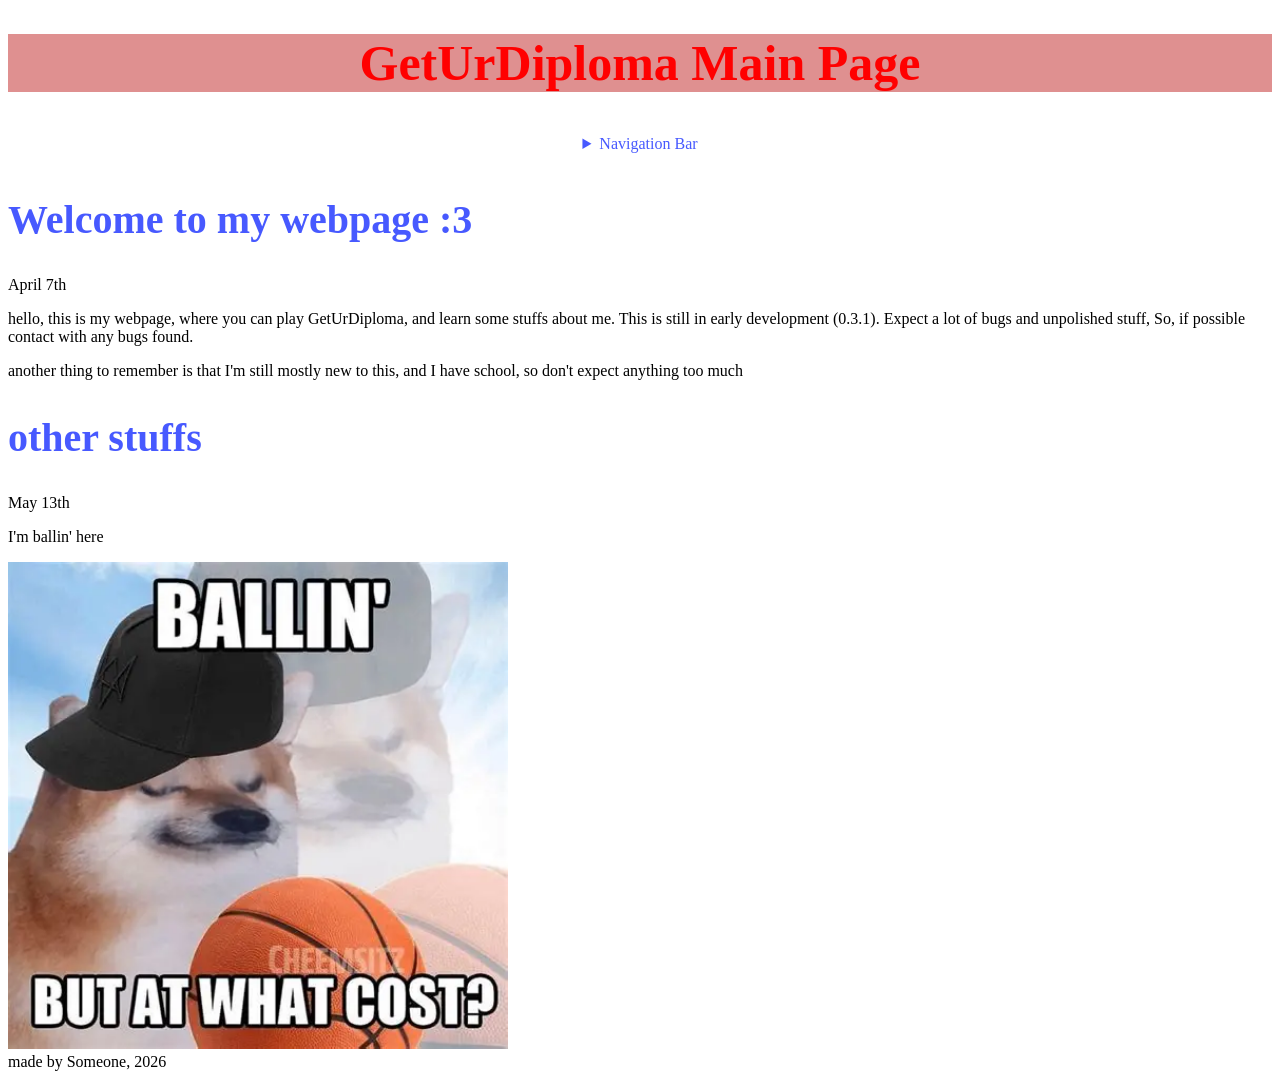
<file: index.html>
<!DOCTYPE html>
<html>

<head>
    <title>homepage</title>
    <link rel="stylesheet" href="/style.css">
    <link rel="preconnect" href="https://fonts.googleapis.com">
    <link rel="preconnect" href="https://fonts.gstatic.com" crossorigin>
    <link href="https://fonts.googleapis.com/css2?family=Press+Start+2P&display=swap" rel="stylesheet">
</head>

<body>
    <header>
        <h1>GetUrDiploma Main Page</h1>
        <nav>
            <details>
                <summary> Navigation Bar</summary>
                    <ul>
                        <li><a href="GetUrDiploma/EpikGame.html">game</a> </li>
                        <li><a href="index.html">home</a> </li>
                        <li><a href="https://guthib.com/">Funny</a> </li>
                        <li><a href="Newgame.html"> New Game</a></li>
                        <li><a href="Pastry.html"> Pastry Tapper</a></li>
                        <li><a href="about.html"> About</a></li>
                    </ul>
            </details>
        </nav>
    </header>
    <section>
        <article>
            <h2>Welcome to my webpage :3</h2>
            <time datetime="2026-04-07">April 7th</time>
            <p>hello, this is my webpage, where you can play GetUrDiploma, and learn some stuffs about me. This is still in early
                development (0.3.1). Expect a lot of bugs and unpolished stuff, So, if possible contact with any bugs found.</p>
            <p>another thing to remember is that I'm still mostly new to this, and I have school, so don't expect anything too much </p>
        </article>
        <article>
            <h2>other stuffs</h2>
            <time datetime="2026-5-13">May 13th</time>
            <p>I'm ballin' here</p>
            <img src="Baller.png" alt="baller" width="500">
    </section>
    </article>

    <footer>made by Someone, 2026</footer>
</body>

</html>
</file>
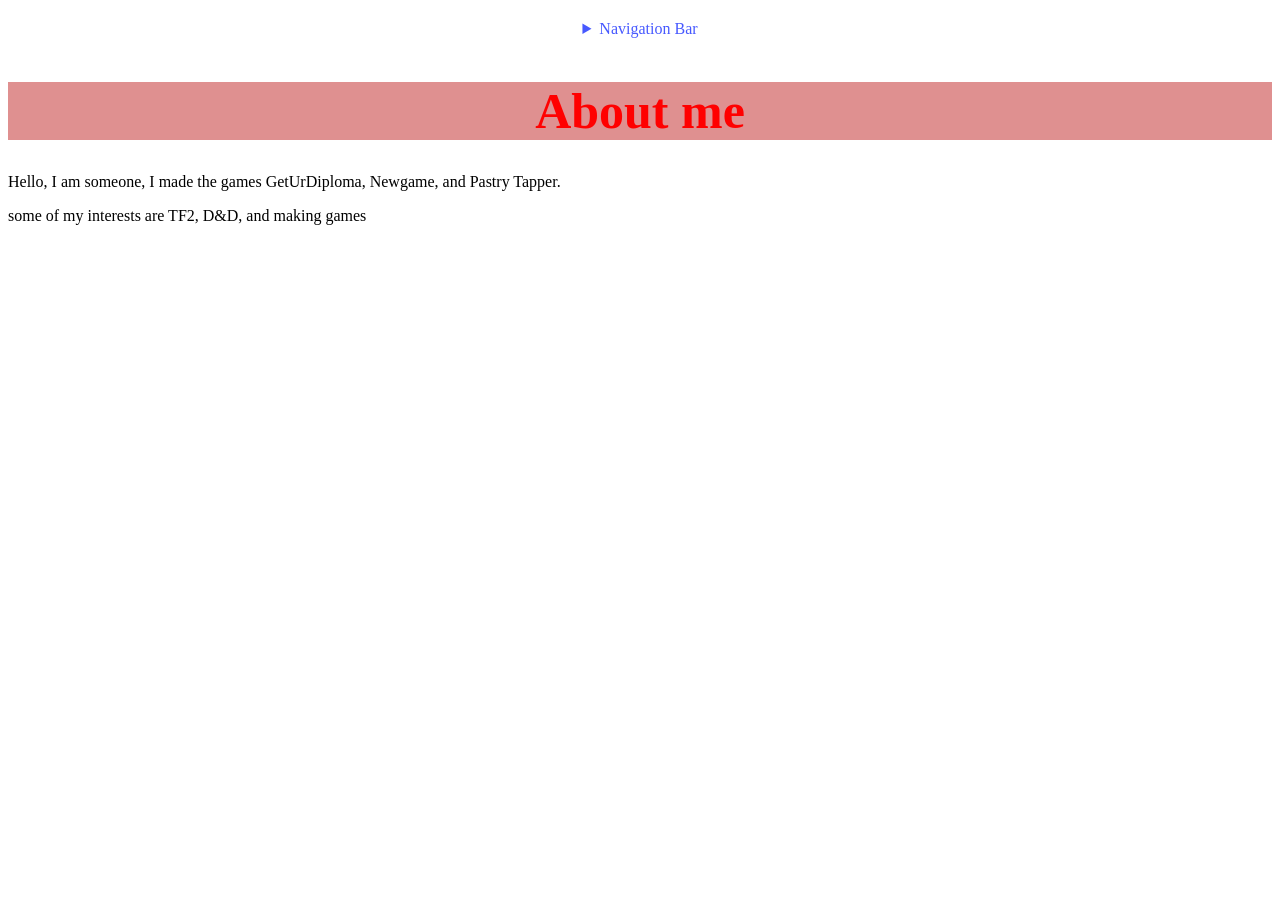
<file: about.html>
<!DOCTYPE html>
<html lang="en">
<head>
    <meta charset="UTF-8">
    <meta name="viewport" content="width=device-width, initial-scale=1.0">
    <link rel="stylesheet" href="/style.css">
    <title>About</title>
</head>
<body>
     <nav>
            <details>
                <summary> Navigation Bar</summary>
                    <ul>
                        <li><a href="GetUrDiploma/EpikGame.html">game</a> </li>
                        <li><a href="index.html">home</a> </li>
                        <li><a href="https://guthib.com/">Funny</a> </li>
                        <li><a href="Newgame.html"> New Game</a></li>
                        <li><a href="Pastry.html"> Pastry Tapper</a></li>
                        <li><a href="about.html"> About</a></li>
                    </ul>
            </details>
        </nav>
        <h1>About me</h1>
        <p> Hello, I am someone, I made the games GetUrDiploma, Newgame, and Pastry Tapper.</p>
        <p> some of my interests are TF2, D&D, and making games</p>
</body>
</html>
</file>
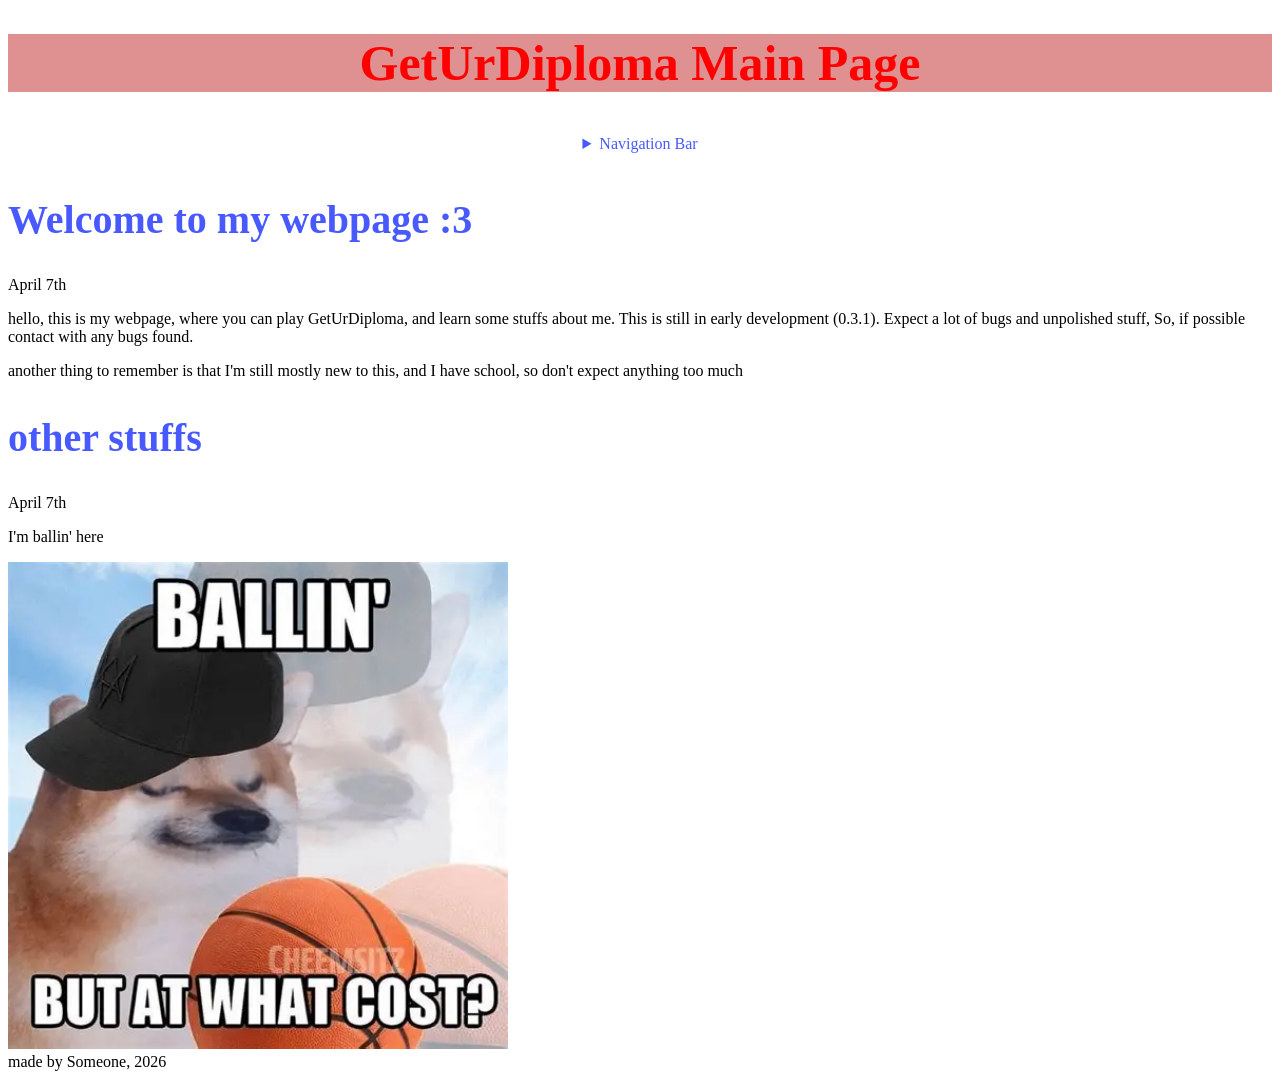
<file: Gamepage.Html>
<!DOCTYPE html>
<html>

<head>
    <title>homepage</title>
    <link rel="stylesheet" href="/style.css">
    <link rel="preconnect" href="https://fonts.googleapis.com">
    <link rel="preconnect" href="https://fonts.gstatic.com" crossorigin>
    <link href="https://fonts.googleapis.com/css2?family=Press+Start+2P&display=swap" rel="stylesheet">
</head>

<body>
    <header>
        <h1>GetUrDiploma Main Page</h1>
        <nav>
            <details>
                <summary> Navigation Bar</summary>
                    <ul>
                        <li><a href="GetUrDiploma/index.html">game</a> </li>
                        <li><a href="Gamepage.Html">home</a> </li>
                        <li><a href="https://guthib.com/">Funny</a> </li>
                        <li><a href="Newgame.html"> New Game</a></li>
                        <li><a href="Pastry.html"> Pastry Tapper</a></li>
                        <li><a href="about.html"> About</a></li>
                    </ul>
            </details>
        </nav>
    </header>
    <section>
        <article>
            <h2>Welcome to my webpage :3</h2>
            <time datetime="2026-04-07">April 7th</time>
            <p>hello, this is my webpage, where you can play GetUrDiploma, and learn some stuffs about me. This is still in early
                development (0.3.1). Expect a lot of bugs and unpolished stuff, So, if possible contact with any bugs found.</p>
            <p>another thing to remember is that I'm still mostly new to this, and I have school, so don't expect anything too much </p>
        </article>
        <article>
            <h2>other stuffs</h2>
            <time datetime="2026-04-07">April 7th</time>
            <p>I'm ballin' here</p>
            <img src="Baller.png" alt="baller" width="500">
    </section>
    </article>

    <footer>made by Someone, 2026</footer>
</body>

</html>
</file>
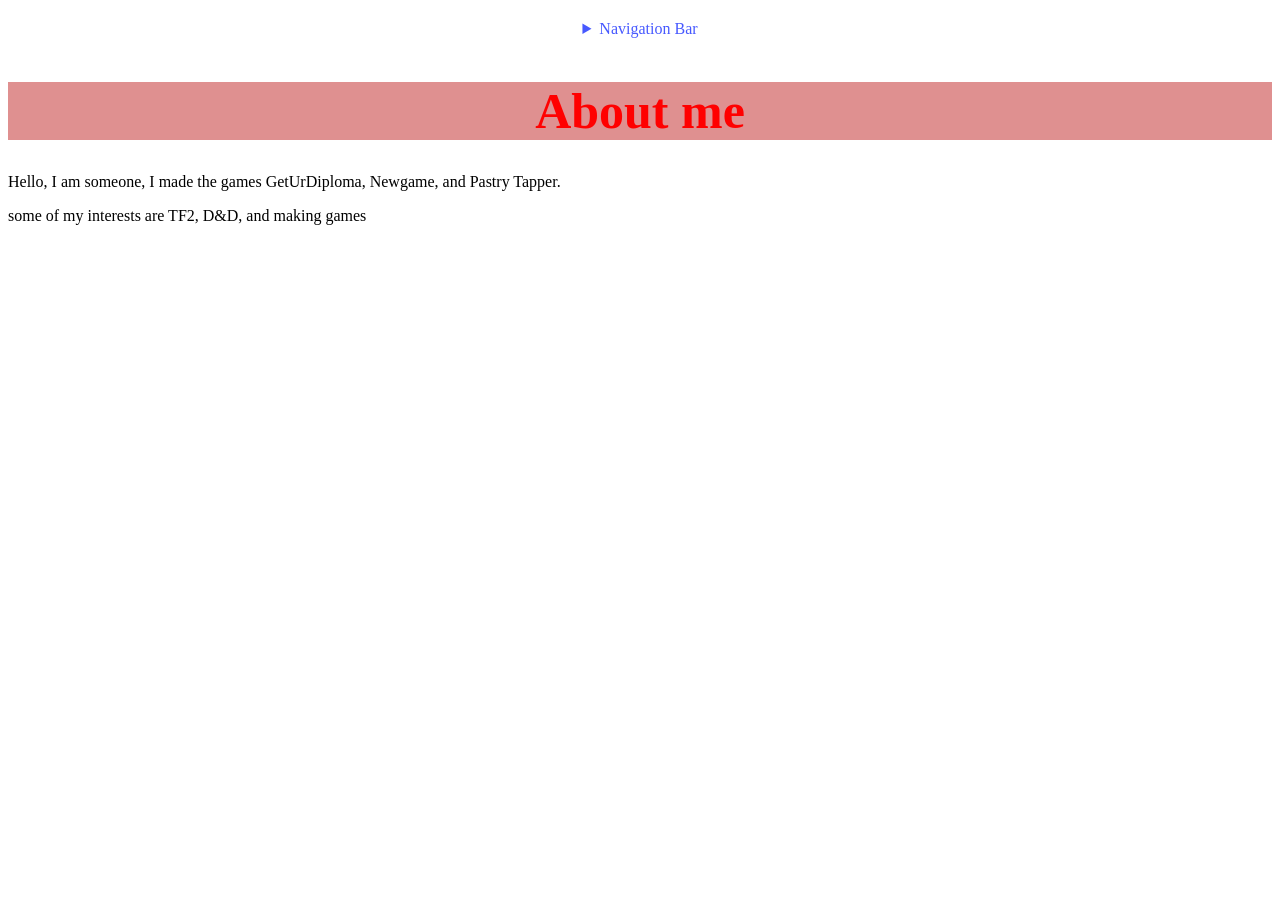
<file: GetUrDiploma/about.html>
<!DOCTYPE html>
<html lang="en">
<head>
    <meta charset="UTF-8">
    <meta name="viewport" content="width=device-width, initial-scale=1.0">
    <link rel="stylesheet" href="/style.css">
    <title>About</title>
</head>
<body>
    <nav>
            <details>
                <summary> Navigation Bar</summary>
                    <ul>
                        <li><a href="index.html">game</a> </li>
                        <li><a href="Gamepage.Html">home</a> </li>
                        <li><a href="https://guthib.com/">Funny</a> </li>
                        <li><a href="Newgame.html"> New Game</a></li>
                        <li><a href="Pastry.html"> Pastry Tapper</a></li>
                        <li><a href="about.html"> About</a></li>
                    </ul>
            </details>
        </nav>
        <h1>About me</h1>
        <p> Hello, I am someone, I made the games GetUrDiploma, Newgame, and Pastry Tapper.</p>
        <p> some of my interests are TF2, D&D, and making games</p>
</body>
</html>
</file>
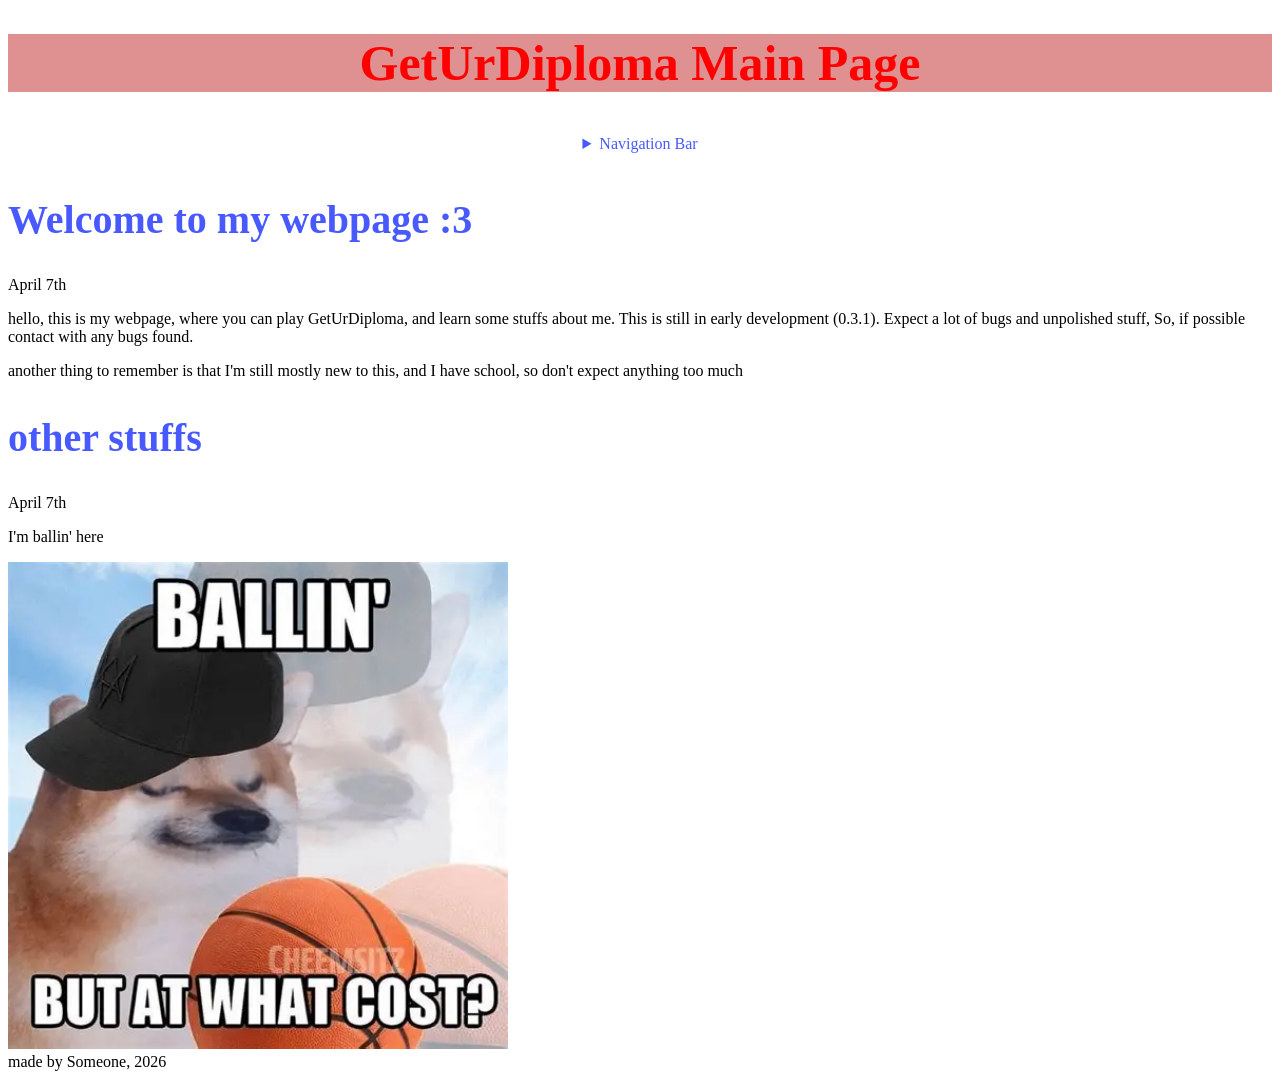
<file: GetUrDiploma/Gamepage.Html>
<!DOCTYPE html>
<html>

<head>
    <title>homepage</title>
    <link rel="stylesheet" href="/style.css">
    <link rel="preconnect" href="https://fonts.googleapis.com">
    <link rel="preconnect" href="https://fonts.gstatic.com" crossorigin>
    <link href="https://fonts.googleapis.com/css2?family=Press+Start+2P&display=swap" rel="stylesheet">
</head>

<body>
    <header>
        <h1>GetUrDiploma Main Page</h1>
        <nav>
            <details>
                <summary> Navigation Bar</summary>
                    <ul>
                        <li><a href="index.html">game</a> </li>
                        <li><a href="Gamepage.Html">home</a> </li>
                        <li><a href="https://guthib.com/">Funny</a> </li>
                        <li><a href="Newgame.html"> New Game</a></li>
                        <li><a href="Pastry.html"> Pastry Tapper</a></li>
                        <li><a href="about.html"> About</a></li>
                    </ul>
            </details>
        </nav>
    </header>
    <section>
        <article>
            <h2>Welcome to my webpage :3</h2>
            <time datetime="2026-04-07">April 7th</time>
            <p>hello, this is my webpage, where you can play GetUrDiploma, and learn some stuffs about me. This is still in early
                development (0.3.1). Expect a lot of bugs and unpolished stuff, So, if possible contact with any bugs found.</p>
            <p>another thing to remember is that I'm still mostly new to this, and I have school, so don't expect anything too much </p>
        </article>
        <article>
            <h2>other stuffs</h2>
            <time datetime="2026-04-07">April 7th</time>
            <p>I'm ballin' here</p>
            <img src="Baller.png" alt="baller" width="500">
    </section>
    </article>

    <footer>made by Someone, 2026</footer>
</body>

</html>
</file>
<file: style.css>
h1 { color: red;
font-size: 50px;
text-align: center;
font: "Times New Roman", Times, serif;
background-color: rgb(223, 144, 144);
}
nav {
color: rgb(71, 89, 255);
text-align: center;
padding: 10px;
margin : 10px;
size: 60px;
}

h2 { color: rgb(71, 89, 255);
font-size: 40px;}
</file>
